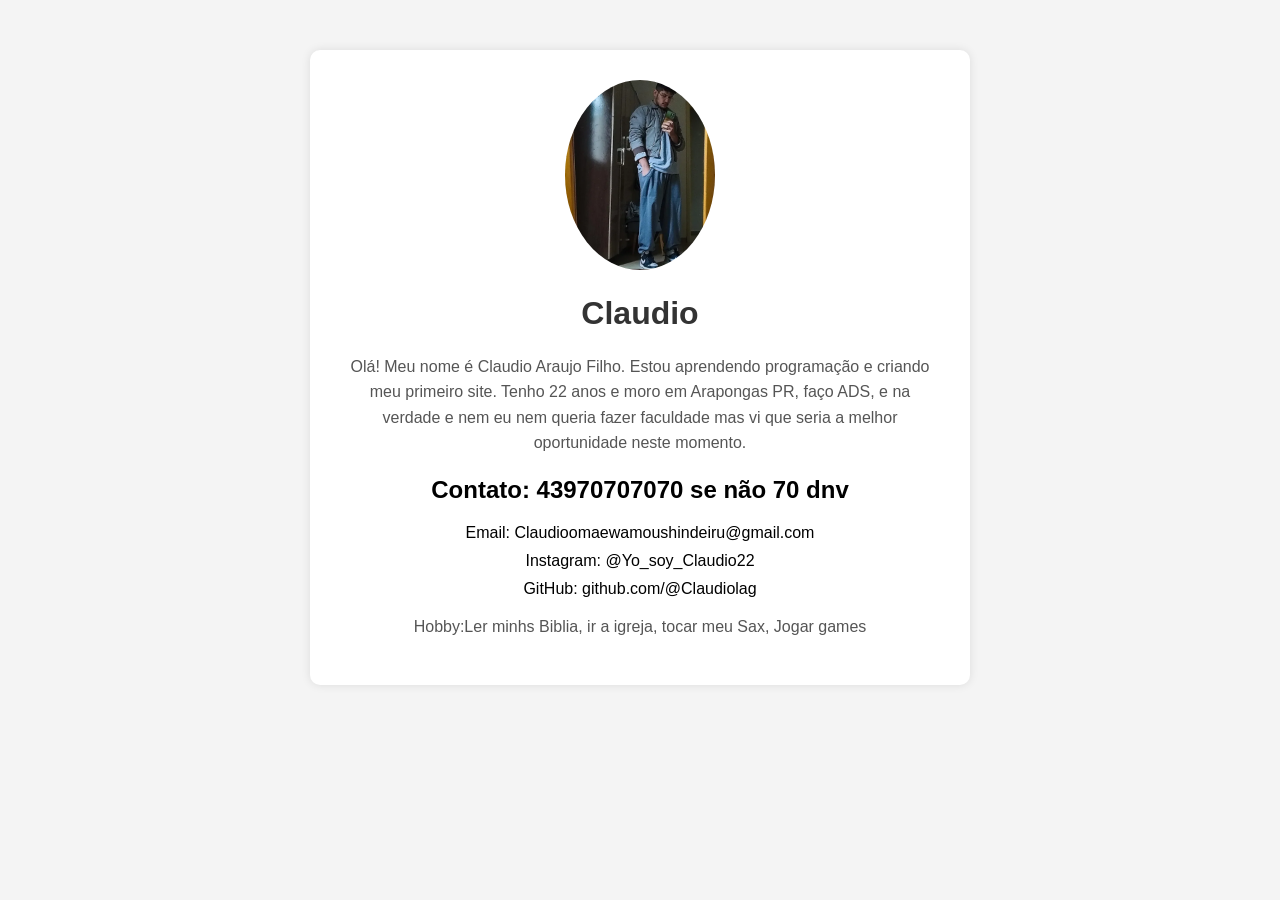
<file: Myself/index.html>
<!DOCTYPE html>
<html lang="pt-br">
<head>
    <meta charset="UTF-8">
    <meta name="viewport" content="width=device-width, initial-scale=1.0">
    <title>Claudio(Sansão)</title>
    <link rel="stylesheet" href="style.css">
</head>
<body>
    
    <div class="container">
        <img src="image\Capturar.PNG" alt="Minha Foto">

        <h1>Claudio </h1>

        <p>
            Olá! Meu nome é Claudio Araujo Filho.
            Estou aprendendo programação e criando meu primeiro site.
            Tenho 22 anos e moro em Arapongas PR, faço ADS, e na verdade e nem eu nem queria 
            fazer faculdade mas vi que seria a melhor oportunidade neste momento.
        </p>

        <h2>Contato: 43970707070 se não 70 dnv</h2>

        <ul>
            <li>Email: Claudioomaewamoushindeiru@gmail.com</li>
            <li>Instagram: @Yo_soy_Claudio22</li>
            <li>GitHub: github.com/@Claudiolag</li>
        </ul>
        <p>
            Hobby:Ler minhs Biblia, ir a igreja, tocar meu Sax, Jogar games
        </p>
    </div>


</body>
</html>
</file>
<file: Myself/style.css>
body {
    margin: 0;
    padding: 0;
    background-color: #f4f4f4;
    font-family: Arial, sans-serif;
}

.container {
    width: 80%;
    max-width: 600px;
    margin: 50px auto;
    background-color: white;
    padding: 30px;
    border-radius: 10px;
    text-align: center;
    box-shadow: 0 0 10px rgba(0,0,0,0.1);
}

img {
    width: 150px;
    border-radius: 50%;
}

h1 {
    color: #333;
}

p {
    color: #555;
    line-height: 1.6;
}

ul {
    list-style: none;
    padding: 0;
}

li {
    margin: 10px 0;
}
</file>
